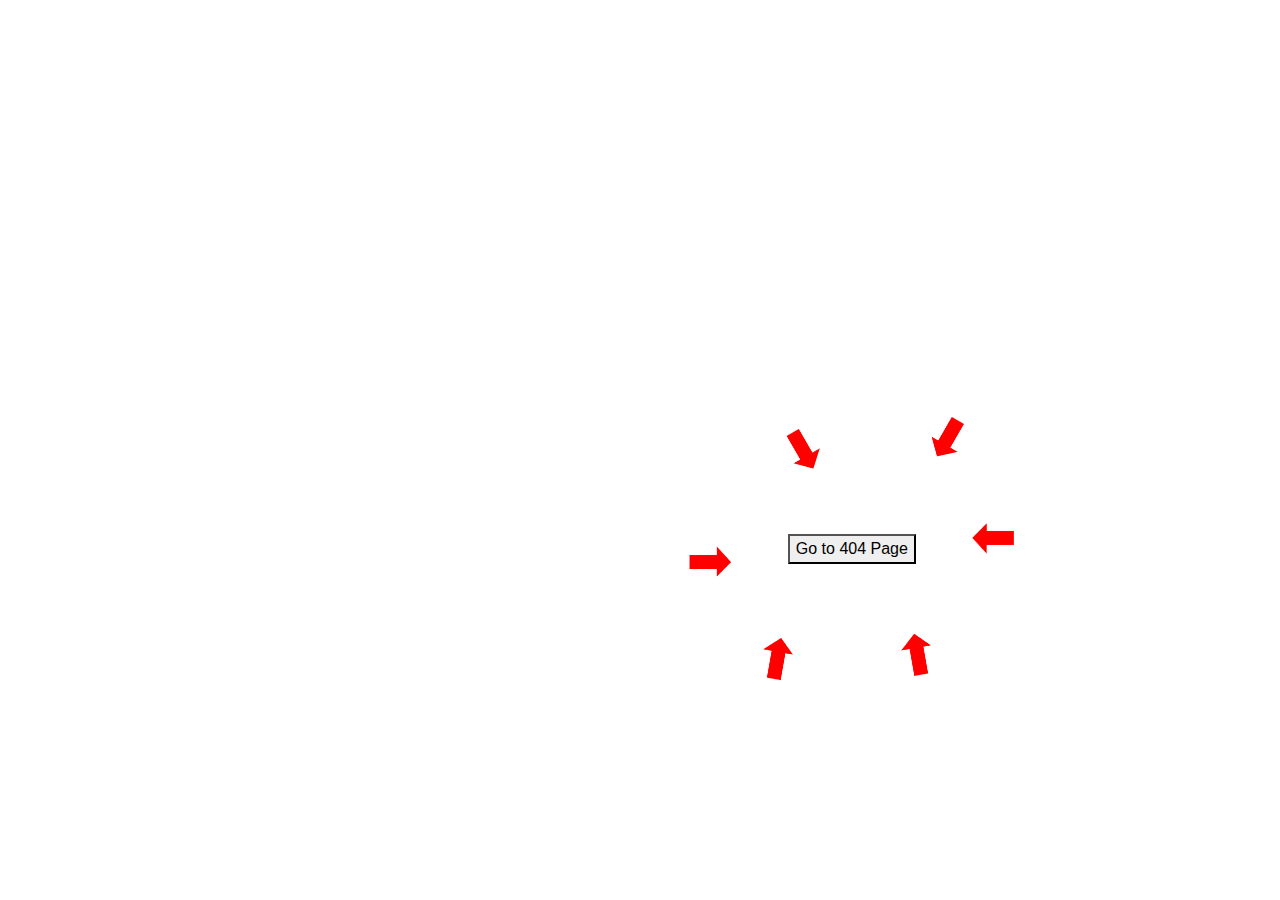
<file: index.html>
<!DOCTYPE html>
<html lang="en">
<head>
    <meta charset="UTF-8">
    <meta name="viewport" content="width=device-width, initial-scale=1.0">
    <title>Home Page</title>
    <link rel="stylesheet" href="https://cdn.jsdelivr.net/npm/bootstrap@4.6.2/dist/css/bootstrap.min.css">

    <!-- jQuery library -->
    <script src="https://cdn.jsdelivr.net/npm/jquery@3.6.4/dist/jquery.slim.min.js"></script>

    <!-- Popper JS -->
    <script src="https://cdn.jsdelivr.net/npm/popper.js@1.16.1/dist/umd/popper.min.js"></script>

    <!-- Latest compiled JavaScript -->
    <script src="https://cdn.jsdelivr.net/npm/bootstrap@4.6.2/dist/js/bootstrap.bundle.min.js"></script>
 
    <link rel="stylesheet" href="index.css">
</head>
<body> 
    <div id="div1"></div>
    <img id="arrow1" src="Nimetön-1.png"> <img id="arrow3" src="Nimetön-1.png" alt="">
   <br>
   <img id="arrow2" src="Nimetön-1.png">
    <button onclick="window.location.href='404.html'">Go to 404 Page</button>
    <img id="arrow6" src="Nimetön-1.png">
    <br>
    <img id="arrow4" src="Nimetön-1.png">
    <img id="arrow5" src="Nimetön-1.png">
</body>
</html>
</file>
<file: index.css>
img {
    height: 100px;
}
#div1 {
    height: 400px;
}
#arrow1 {
    margin-left: 750px;
    transform: rotate(-30deg);
}
#arrow2 {
    margin-left: 650px;
    transform: rotate(-90deg);
}
#arrow3 {

    transform: rotate(30deg);
}
#arrow4 {
 margin-left: 700px;  
 rotate: 190deg;
}
#arrow5 {
    rotate: 170deg;
}
#arrow6 {
    rotate: 90deg;
}
</file>
